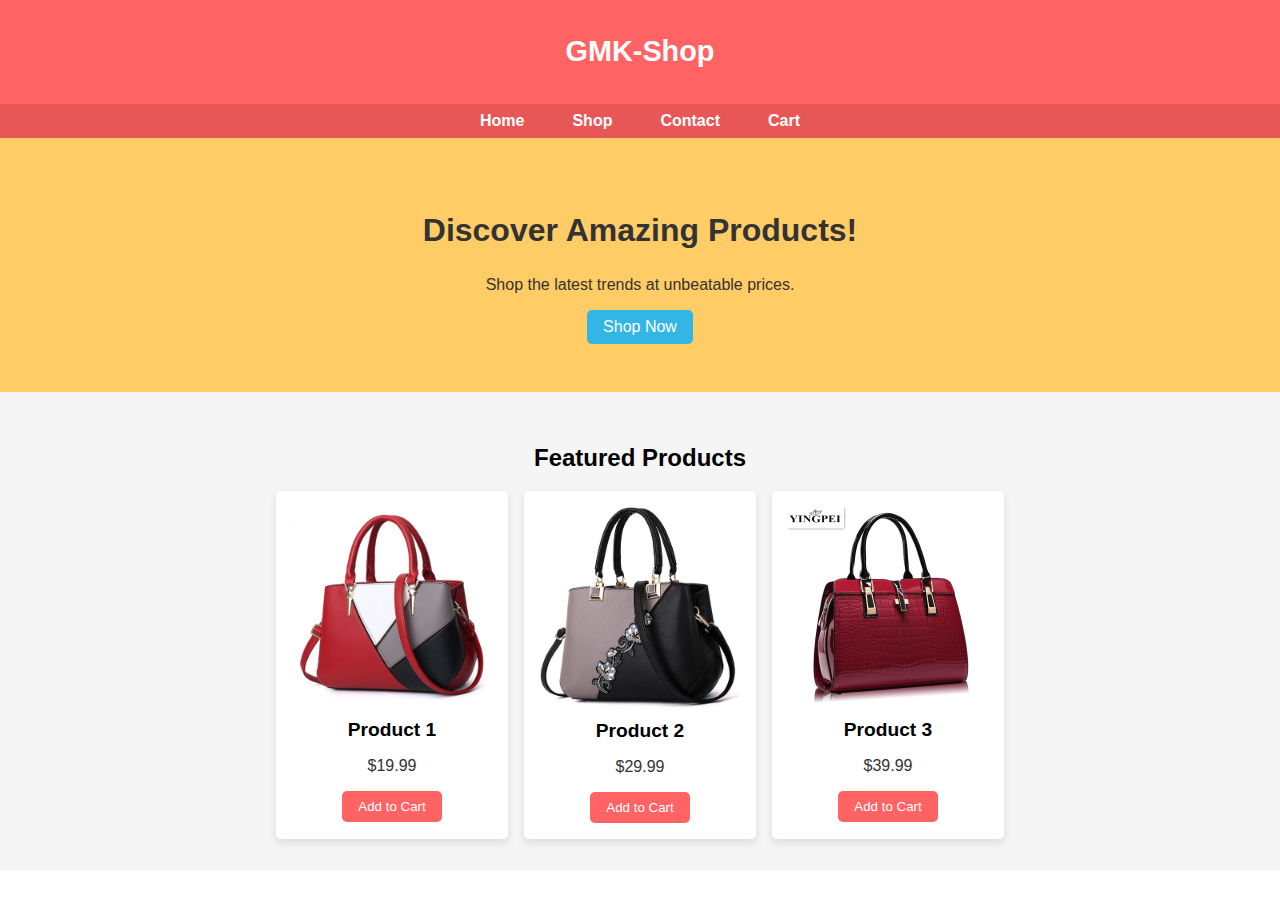
<file: index.html>
<!DOCTYPE html>
<html lang="en">
<head>
    <meta charset="UTF-8">
    <meta name="viewport" content="width=device-width, initial-scale=1.0">
    <title>E-commerce App</title>
    <link rel="stylesheet" href="styles.css">
</head>
<body>
    <!-- Title Navbar -->
    <header class="navbar">
        <div class="title-bar">
            <h1 class="logo">GMK-Shop</h1>
        </div>
        
        <!-- Main Navigation Links -->
        <nav class="main-nav">
            <a href="index.html">Home</a>
            <a href="Shop.html">Shop</a>
            <a href="contact.html">Contact</a>
            <a href="cart.html">Cart</a>
        </nav>
    </header>

    <!-- Hero Section -->
    <section class="hero">
        <h2>Discover Amazing Products!</h2>
        <p>Shop the latest trends at unbeatable prices.</p>
        <a href="Shop.html"><button>Shop Now</button></a>
    </section>

    <!-- Product Gallery -->
    <section class="products">
        <h2>Featured Products</h2>
        <div class="product-list">
            <div class="product-item">
                <img src="image1.jpg" alt="Product 1">
                <h3>Product 1</h3>
                <p>$19.99</p>
                <button>Add to Cart</button>
            </div>
            <div class="product-item">
                <img src="image2.jpg" alt="Product 2">
                <h3>Product 2</h3>
                <p>$29.99</p>
                <button>Add to Cart</button>
            </div>
            <div class="product-item">
                <img src="image3.jpg" alt="Product 3">
                <h3>Product 3</h3>
                <p>$39.99</p>
                <button>Add to Cart</button>
            </div>
        </div>
    </section>

    <script src="script.js"></script>
</body>
</html>
</file>
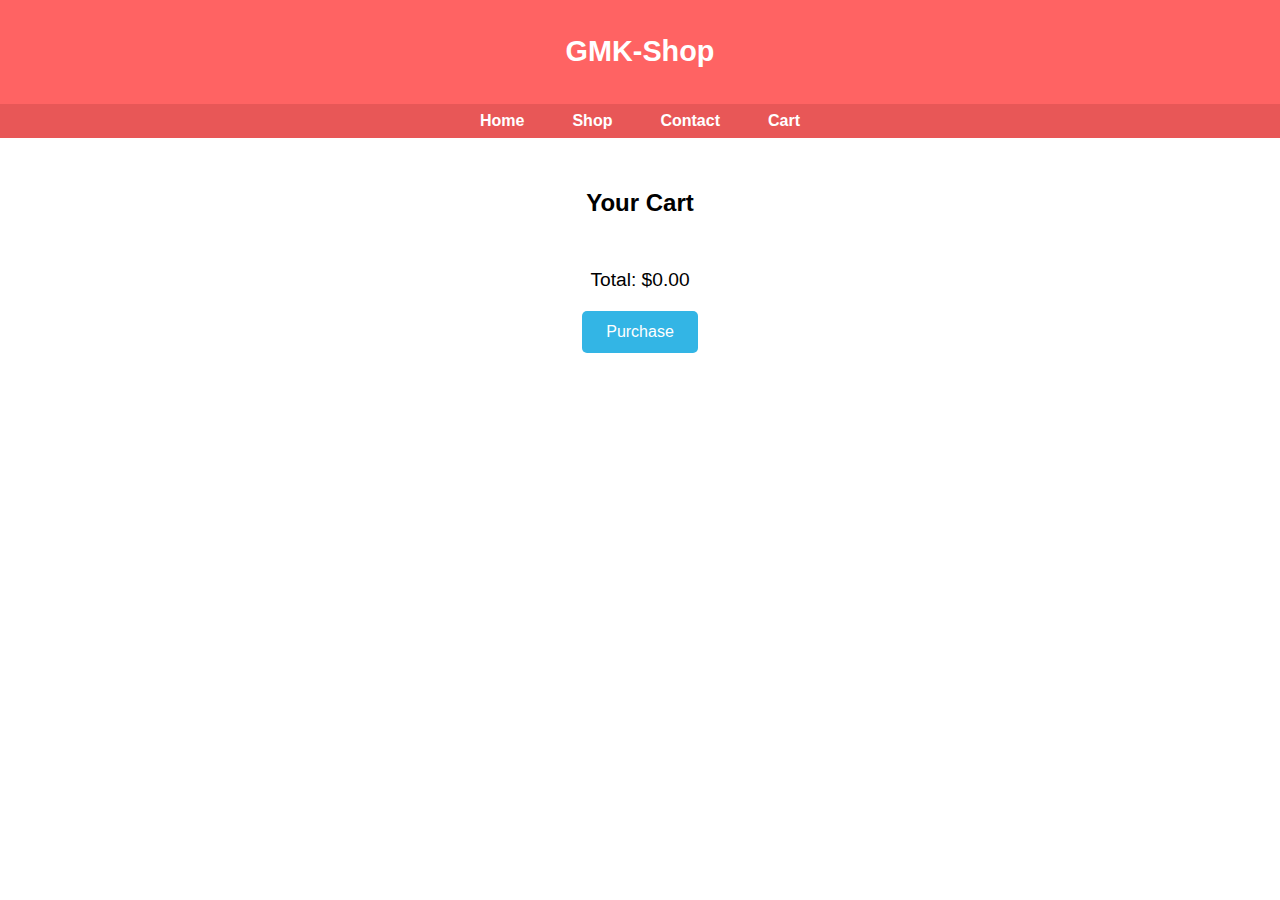
<file: cart.html>
<!DOCTYPE html>
<html lang="en">
<head>
    <meta charset="UTF-8">
    <meta name="viewport" content="width=device-width, initial-scale=1.0">
    <title>Shopping Cart</title>
    <link rel="stylesheet" href="styles.css">
    <script src="https://js.stripe.com/v3/"></script>
</head>
<body>
     <!-- Title Navbar -->
    <header class="navbar">
        <div class="title-bar">
            <h1 class="logo">GMK-Shop</h1>
        </div>
        
        <!-- Main Navigation Links -->
        <nav class="main-nav">
            <a href="index.html">Home</a>
            <a href="Shop.html">Shop</a>
            <a href="contact.html">Contact</a>
            <a href="cart.html">Cart</a>
        </nav>
    </header>


    <!-- Cart Section -->
    <section class="cart">
        <h2>Your Cart</h2>
        <div id="cart-items" class="cart-items">
            <!-- Cart items will be dynamically loaded here -->
        </div>
        
        <!-- Total and Purchase Button -->
        <div class="cart-summary">
            <p id="cart-total">Total: $0.00</p>
            <button id="purchase-button">Purchase</button>
        </div>
    </section>

    <script src="cart.js"></script>
</body>
</html>
</file>
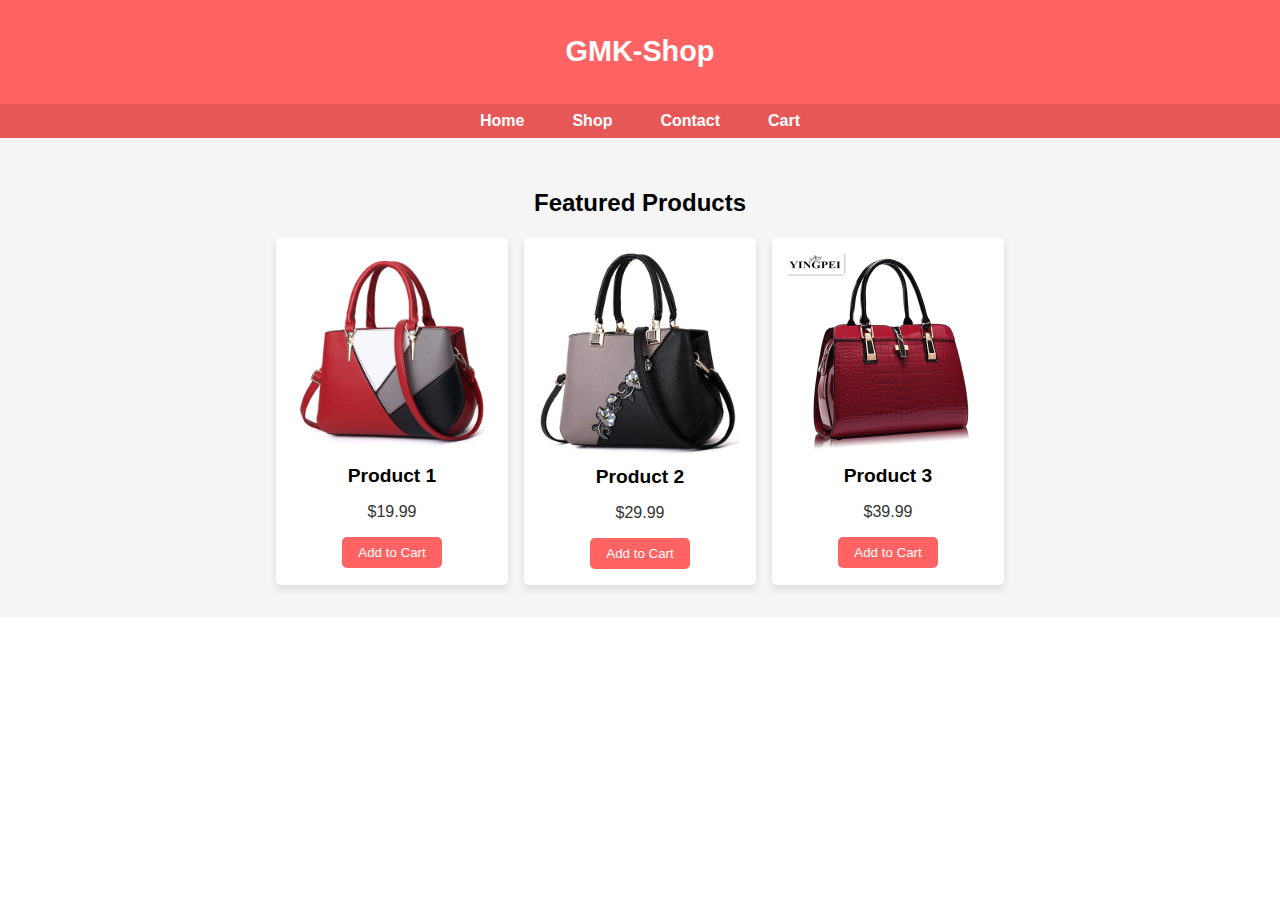
<file: Shop.html>
<!DOCTYPE html>
<html>

<head>
  <meta charset="UTF-8">
  <meta name="viewport" content="width=device-width, initial-scale=1">
  <title>Shop</title>
  <link rel="stylesheet" href="styles.css">
</head>

<body>
  <!-- Title Navbar -->
<header class="navbar">
  <div class="title-bar">
    <h1 class="logo">GMK-Shop</h1>
  </div>

  <!-- Main Navigation Links -->
  <nav class="main-nav">
    <a href="index.html">Home</a>
    <a href="Shop.html">Shop</a>
    <a href="contact.html">Contact</a>
    <a href="cart.html">Cart</a>
  </nav>
</header>
<section class="products">
        <h2>Featured Products</h2>
        <div class="product-list">
            <div class="product-item">
                <img src="image1.jpg" alt="Product 1">
                <h3>Product 1</h3>
                <p>$19.99</p>
                <button>Add to Cart</button>
            </div>
            <div class="product-item">
                <img src="image2.jpg" alt="Product 2">
                <h3>Product 2</h3>
                <p>$29.99</p>
                <button>Add to Cart</button>
            </div>
            <div class="product-item">
                <img src="image3.jpg" alt="Product 3">
                <h3>Product 3</h3>
                <p>$39.99</p>
                <button>Add to Cart</button>
            </div>
        </div>
    </section>
    <script src="script.js"></script>
</body>

</html>
</file>
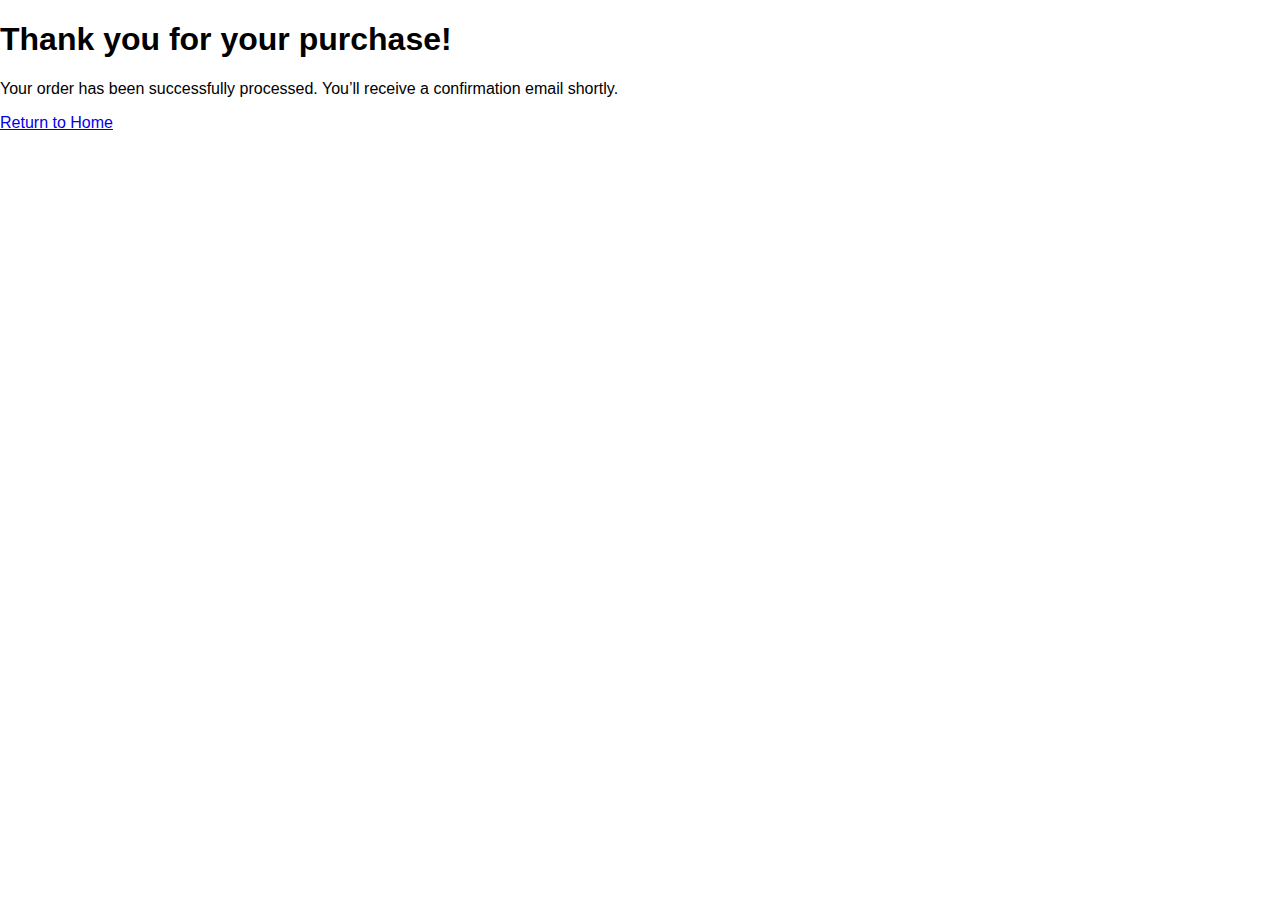
<file: success.html>
<!DOCTYPE html>
<html lang="en">
<head>
    <meta charset="UTF-8">
    <meta name="viewport" content="width=device-width, initial-scale=1.0">
    <title>Purchase Success</title>
    <link rel="stylesheet" href="styles.css">
</head>
<body>
    <section class="success-message">
        <h1>Thank you for your purchase!</h1>
        <p>Your order has been successfully processed. You’ll receive a confirmation email shortly.</p>
        <a href="index.html">Return to Home</a>
    </section>
</body>
</html>
</file>
<file: styles.css>
/* General Styles */
body {
  font-family: Arial, sans-serif;
  margin: 0;
  padding: 0;
  box-sizing: border-box;
}

/* Navbar Styles */
.navbar {
  background-color: #ff6363;
  color: white;
  display: flex;
  flex-direction: column;
  align-items: center;
}

/* Title Bar */
.title-bar {
  width: 100%;
  display: flex;
  justify-content: center;
  padding: 1rem 0;
}

.logo {
  font-size: 1.8rem;
  font-weight: bold;
  color: white;
}

/* Main Navigation Links */
.main-nav {
  width: 100%;
  display: flex;
  justify-content: center;
  background-color: #e85757;
  padding: 0.5rem 0;
}

.main-nav a {
  color: white;
  margin: 0 1.5rem;
  text-decoration: none;
  font-weight: bold;
}

.main-nav a:hover {
  text-decoration: underline;
}

/* Hero Section */
.hero {
  background-color: #ffcc66;
  color: #333;
  text-align: center;
  padding: 3rem 1rem;
}

.hero h2 {
  font-size: 2rem;
}

.hero button {
  background-color: #33b5e5;
  color: white;
  padding: 0.5rem 1rem;
  border: none;
  font-size: 1rem;
  cursor: pointer;
  border-radius: 5px;
}

/* Product Gallery */
.products {
  padding: 2rem;
  background-color: #f5f5f5;
  text-align: center;
}

.product-list {
  display: flex;
  gap: 1rem;
  justify-content: center;
  flex-wrap: wrap;
}

.product-item {
  background-color: white;
  border-radius: 5px;
  box-shadow: 0 4px 8px rgba(0, 0, 0, 0.1);
  width: 200px;
  padding: 1rem;
  text-align: center;
}

.product-item img {
  max-width: 100%;
  border-radius: 5px;
}

.product-item h3 {
  font-size: 1.2rem;
  margin: 0.5rem 0;
}

.product-item p {
  font-size: 1rem;
  color: #333;
}

.product-item button {
  background-color: #ff6363;
  color: white;
  padding: 0.5rem 1rem;
  border: none;
  cursor: pointer;
  border-radius: 5px;
}

/* Cart Section */
.cart {
  padding: 2rem;
  text-align: center;
}

.cart-items {
  display: flex;
  flex-direction: column;
  gap: 1rem;
  max-width: 600px;
  margin: 0 auto;
}

.cart-item {
  display: flex;
  justify-content: space-between;
  align-items: center;
  background-color: #ffffff;
  padding: 1rem;
  border: 1px solid #ddd;
  border-radius: 5px;
}

.cart-item span {
  font-size: 1rem;
}

.cart-summary {
  margin-top: 2rem;
  font-size: 1.2rem;
}

#purchase-button {
  background-color: #33b5e5;
  color: white;
  padding: 0.75rem 1.5rem;
  font-size: 1rem;
  border: none;
  cursor: pointer;
  border-radius: 5px;
}
</file>
